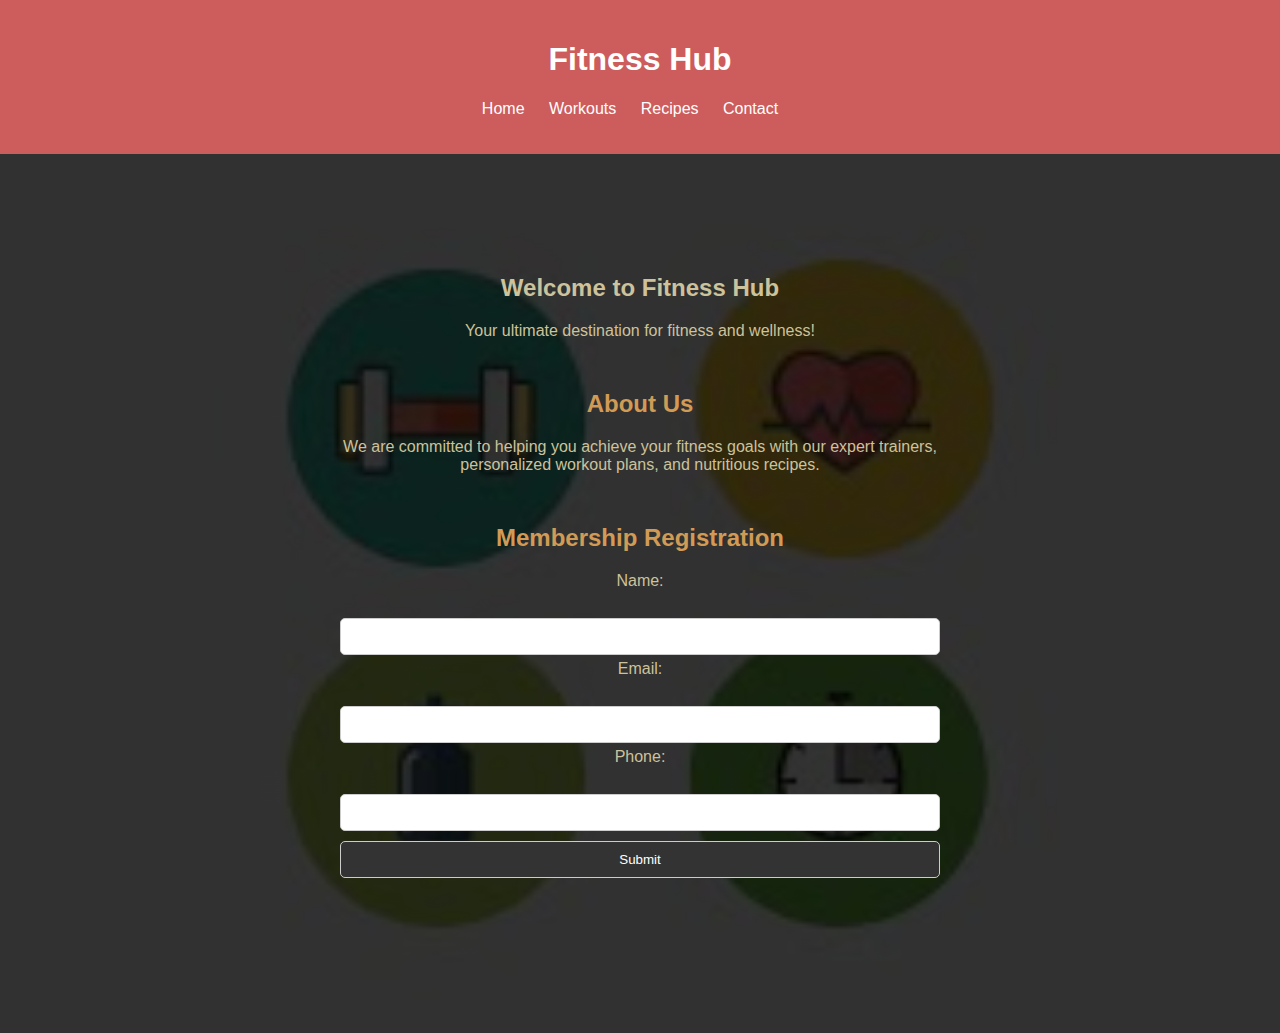
<file: index.html>
<!DOCTYPE html>
<html lang="en">
<head>
    <meta charset="UTF-8">
    <meta name="viewport" content="width=device-width, initial-scale=1.0">
    <title>Fitness Website</title>
    <link rel="stylesheet" href="styles.css">
</head>
<body>
    <header>
        <h1>Fitness Hub</h1>
        <nav>
            <ul>
                <li><a href="index.html">Home</a></li>
                <li><a href="workouts.html">Workouts</a></li>
                <li><a href="recipes.html">Recipes</a></li>
                <li><a href="contact.html">Contact</a></li>
            </ul>
        </nav>
    </header>

    <section class="hero">
        <h2>Welcome to Fitness Hub</h2>
        <p>Your ultimate destination for fitness and wellness!</p>
        <!-- <img src="https://encrypted-tbn0.gstatic.com/images?q=tbn:ANd9GcTv3su-PqfDq1LS0ICEBkUqtZ3LH8sX1yayOA&usqp=CAU">
    </section> -->

    <section class="about">
        <h2>About Us</h2>
        <p>We are committed to helping you achieve your fitness goals with our expert trainers, personalized workout plans, and nutritious recipes.</p>
    </section>

    <section class="membership">
        <h2>Membership Registration</h2>
        <form action="#" method="post">
            <label for="name">Name:</label><br>
            <input type="text" id="name" name="name" required><br>
            <label for="email">Email:</label><br>
            <input type="email" id="email" name="email" required><br>
            <label for="phone">Phone:</label><br>
            <input type="tel" id="phone" name="phone" required><br>
            <input type="submit" value="Submit">
        </form>
    </section>
<!-- 
    <footer>
        <p>&copy; 2024 Fitness Hub. All rights reserved.</p>
    </footer> -->
</body>
</html>
</file>
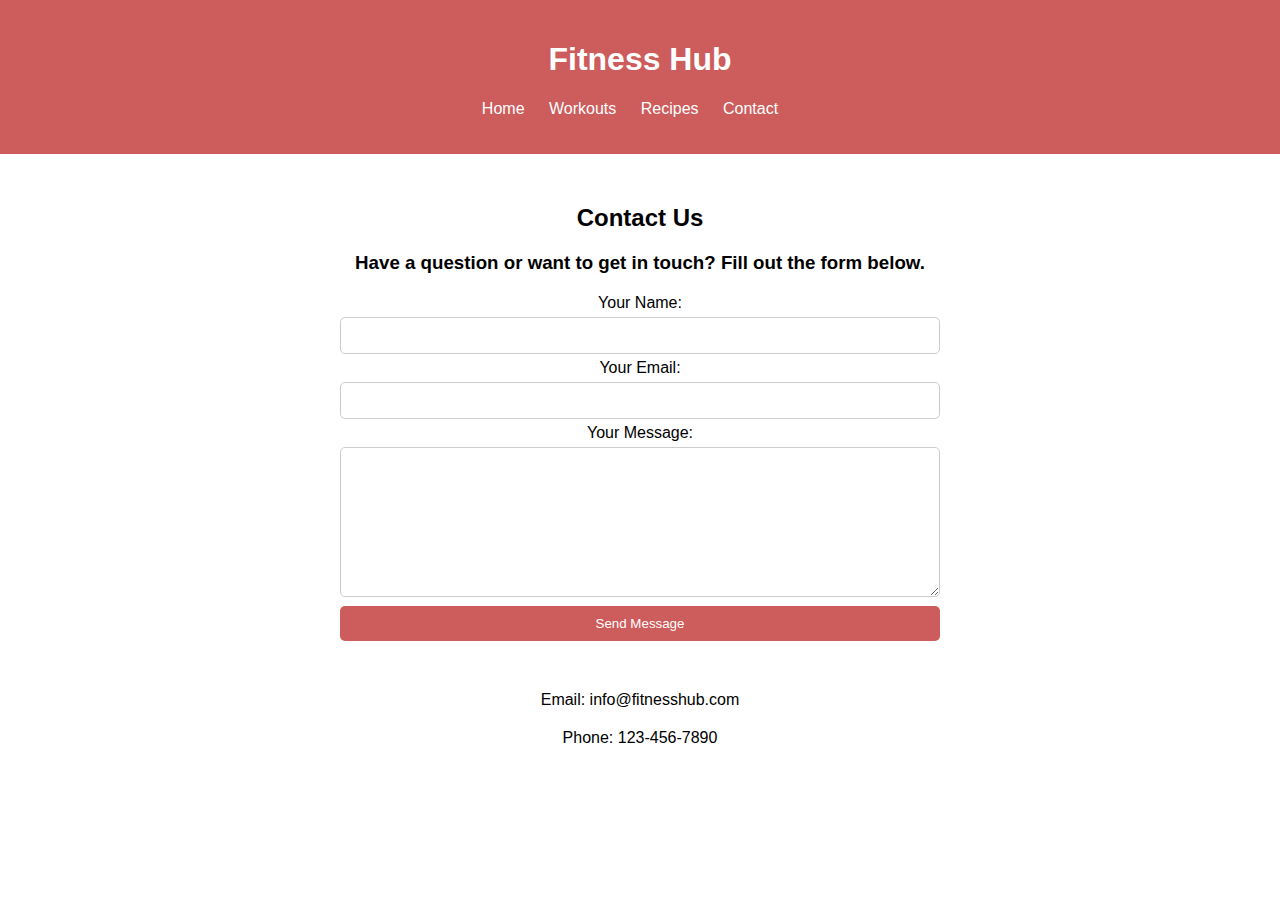
<file: contact.html>
<!DOCTYPE html>
<html lang="en">
<head>
    <meta charset="UTF-8">
    <meta name="viewport" content="width=device-width, initial-scale=1.0">
    <title>Contact</title>
    <link rel="stylesheet" href="styles.css">
</head>
<body>
    <header>
        <h1>Fitness Hub</h1>
        <nav>
            <ul>
                <li><a href="index.html">Home</a></li>
                <li><a href="workouts.html">Workouts</a></li>
                <li><a href="recipes.html">Recipes</a></li>
                <li><a href="contact.html">Contact</a></li>
            </ul>
        </nav>
    </header>

    <section class="contact">
        <h2>Contact Us</h2>
        <h3>Have a question or want to get in touch? Fill out the form below.</h3>
        <form action="#" method="post">
            <label for="name">Your Name:</label>
            <input type="text" id="name" name="name" required>
            
            <label for="email">Your Email:</label>
            <input type="email" id="email" name="email" required>
            
            <label for="message">Your Message:</label>
            <textarea id="message" name="message" required></textarea>
            
            <input type="submit" value="Send Message">
        </form>
    </section>

    <section class="contactinfo">
        <p>Email: info@fitnesshub.com</p>
        <p>Phone: 123-456-7890</p>
  </section>


</body>
</html>
</file>
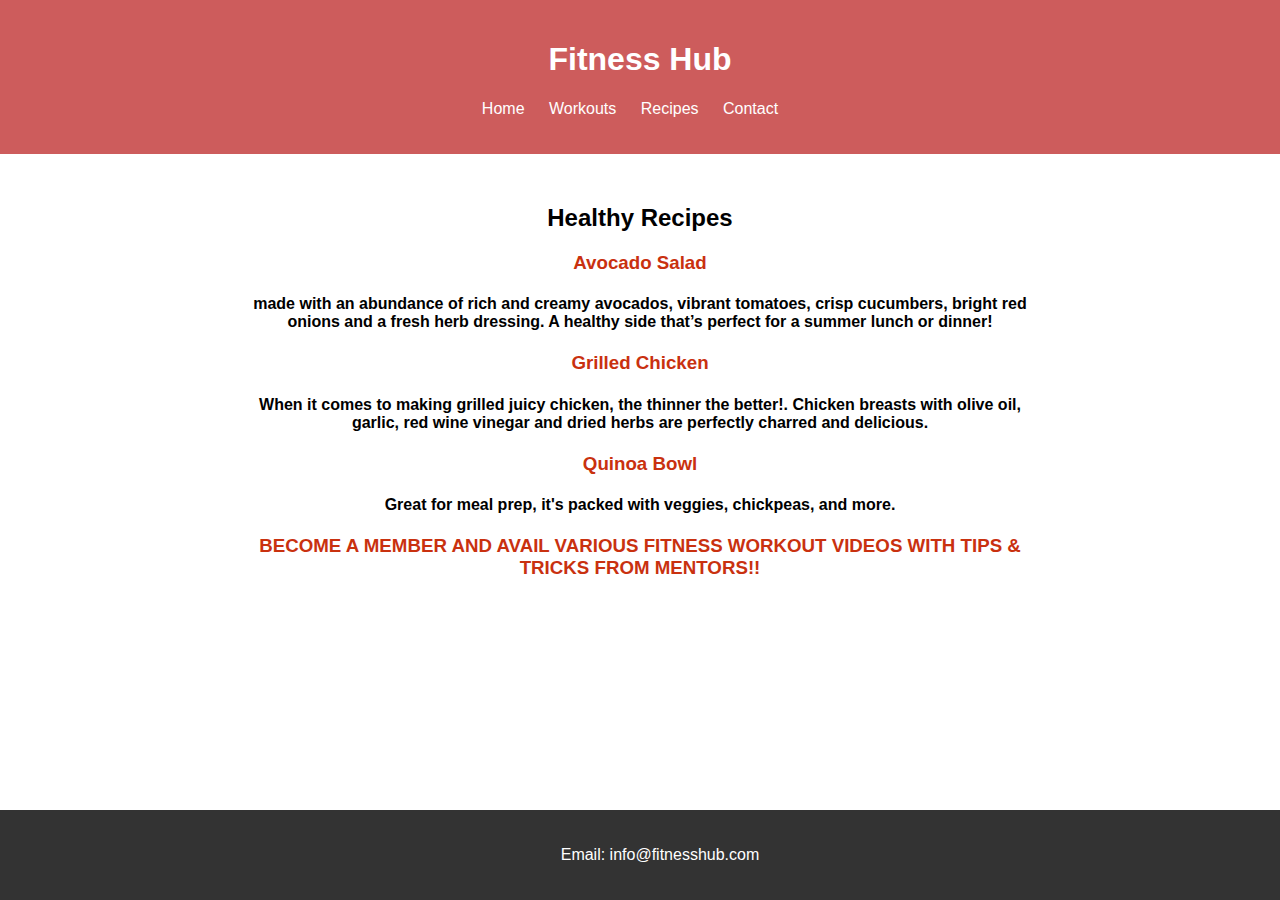
<file: recipes.html>
<!DOCTYPE html>
<html lang="en">
<head>
    <meta charset="UTF-8">
    <meta name="viewport" content="width=device-width, initial-scale=1.0">
    <title>Recipes</title>
    <link rel="stylesheet" href="styles.css">
</head>
<body>
    <header>
        <h1>Fitness Hub</h1>
        <nav>
            <ul>
                <li><a href="index.html">Home</a></li>
                <li><a href="workouts.html">Workouts</a></li>
                <li><a href="recipes.html">Recipes</a></li>
                <li><a href="contact.html">Contact</a></li>
            </ul>
        </nav>
    </header>

    <section class="recipes">
        <h2>Healthy Recipes</h2>
        
            <h3>Avocado Salad</h3>
            <h4> made with an abundance of rich and creamy avocados, vibrant tomatoes, crisp cucumbers, bright red onions and a fresh herb dressing. A healthy side that’s perfect for a summer lunch or dinner!</h4>
            <h3>Grilled Chicken</h3>
            <h4>When it comes to making grilled juicy chicken, the thinner the better!. Chicken breasts with olive oil, garlic, red wine vinegar and dried herbs are perfectly charred and delicious. </h4>
            <h3>Quinoa Bowl</h3>
            <h4>Great for meal prep, it's packed with veggies, chickpeas, and more.</h4>
            <h3>BECOME A MEMBER AND AVAIL VARIOUS FITNESS WORKOUT VIDEOS WITH TIPS & TRICKS FROM MENTORS!! </h3>

        
    </section>

    <footer>
        <p>Email: info@fitnesshub.com</p>
    </footer>
</body>
</html>
</file>
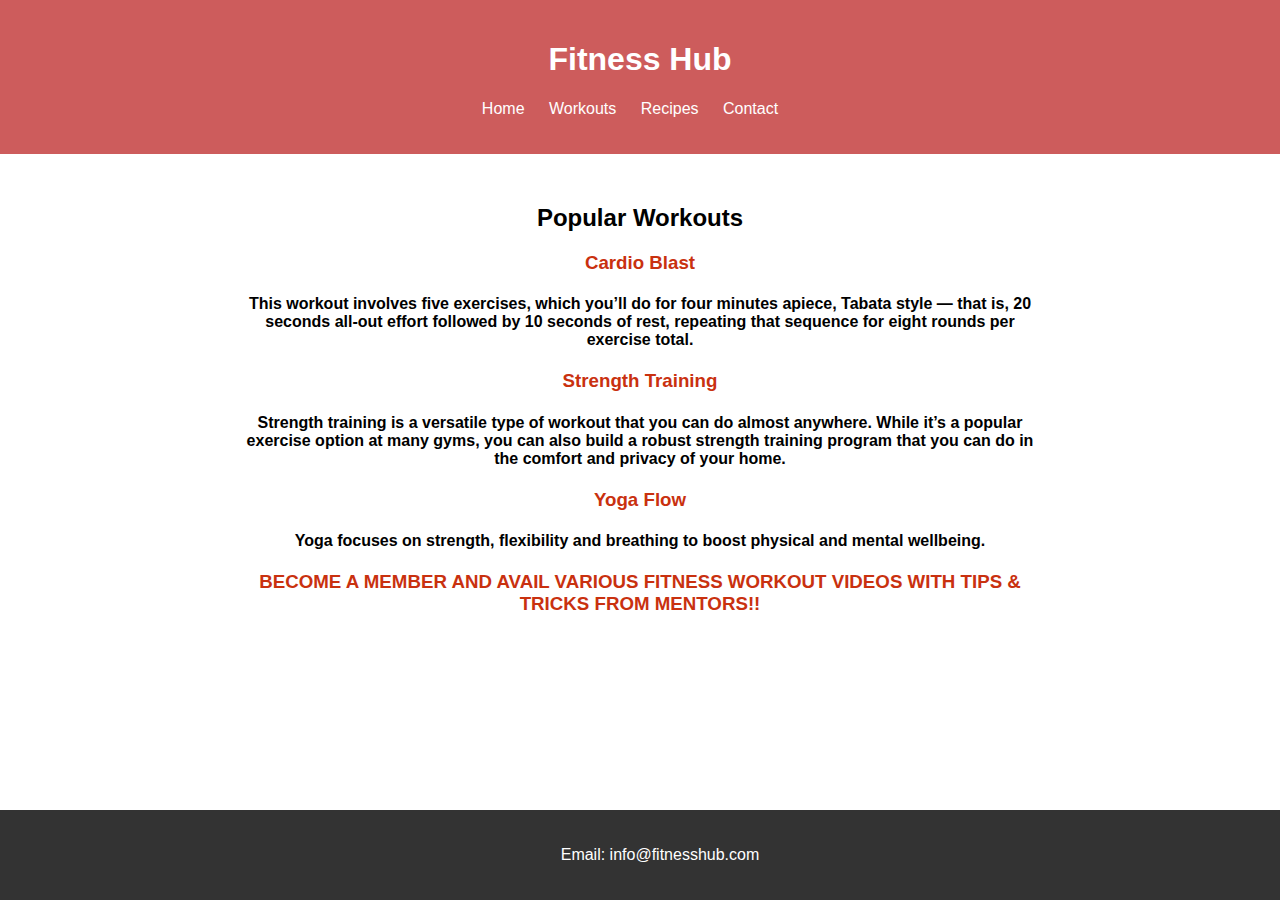
<file: workouts.html>
<!DOCTYPE html>
<html lang="en">
<head>
    <meta charset="UTF-8">
    <meta name="viewport" content="width=device-width, initial-scale=1.0">
    <title>Workouts</title>
    <link rel="stylesheet" href="styles.css">
</head>
<body>
    <header>
        <h1>Fitness Hub</h1>
        <nav>
            <ul>
                <li><a href="index.html">Home</a></li>
                <li><a href="workouts.html">Workouts</a></li>
                <li><a href="recipes.html">Recipes</a></li>
                <li><a href="contact.html">Contact</a></li>
            </ul>
        </nav>
    </header>

    <section class="workouts">
        <h2>Popular Workouts</h2>
            <h3>Cardio Blast</h3>
            <h4>This workout involves five exercises, which you’ll do for four minutes apiece, Tabata style — that is, 20 seconds all-out effort followed by 10 seconds of rest, repeating that sequence for eight rounds per exercise total.</h4>
            <h3>Strength Training</h3>
            <h4>Strength training is a versatile type of workout that you can do almost anywhere. While it’s a popular exercise option at many gyms, you can also build a robust strength training program that you can do in the comfort and privacy of your home.</h4>
            <h3>Yoga Flow</h3>
            <h4>Yoga focuses on strength, flexibility and breathing to boost physical and mental wellbeing.</h4>
            <h3>BECOME A MEMBER AND AVAIL VARIOUS FITNESS WORKOUT VIDEOS WITH TIPS & TRICKS FROM MENTORS!! </h3>
    </section>
    <footer>
        <p>Email: info@fitnesshub.com</p>
    </footer>
</body>
</html>
</file>
<file: styles.css>
body {
    font-family: Arial, sans-serif;
    margin: 0;
    padding: 0;
}

header {
    background-color:indianred;
    color: #fff;
    padding: 20px;
    text-align: center;
}

nav ul {
    list-style-type: none;
    padding: 0;
}

nav ul li {
    display: inline;
    margin-right: 20px;
}

nav ul li a {
    color: #fff;
    text-decoration: none;
}

.hero {
    text-align: center;
    color:rgb(204, 194, 155);
    padding: 100px 0;
    background: linear-gradient(rgba(0,0,0,0.8), rgba(0,0,0,0.8)), url('[data-uri]') center/cover no-repeat;
}

.about, .membership {
    text-align: center;
    margin: 50px auto;
    max-width: 600px;
}

.about h2, .membership h2 {
    color: rgb(209, 155, 85);
}

.about p, .membership form {
    margin: 20px 0;
}

.membership form label {
    display: block;
    margin-bottom: 5px;
}

.membership form input[type="text"],
.membership form input[type="email"],
.membership form input[type="tel"],
.membership form input[type="submit"] {
    width: 100%;
    padding: 10px;
    margin: 5px 0;
    border: 1px solid #ccc;
    border-radius: 5px;
    box-sizing: border-box;
}

.membership form input[type="submit"] {
    background-color: #333;
    color: #fff;
    cursor: pointer;
    transition: background-color 0.3s ease;
}

.membership form input[type="submit"]:hover {
    background-color: rgb(209, 155, 85);
}


/* for workout */
footer {
    background-color: #333;
    color: #fff;
    text-align: center;
    padding: 20px;
    position: fixed;
    bottom: 0;
    width: 100%;
}


.workouts {
    text-align: center;
    margin: 50px auto;
    max-width: 800px;
}

.workouts h2 {
    color:  black;
}

.workouts h3 {
    color:   rgb(201, 49, 15);
}


/* for recipes */
.recipes {
    text-align: center;
    margin: 50px auto;
    max-width: 800px;
}

.recipes h3 {
    color: rgb(201, 49, 15);
}


/* for contact */
.contact {
    text-align: center;
    margin: 50px auto;
    max-width: 600px;
}

.contact h2 {
    color: black;
}

.contact h3 {
    margin: 20px 0;
}

.contactinfo p {
    margin: 20px 0;
    text-align: center;
}

.contact form {
    margin-top: 20px;
}

.contact form input[type="text"],
.contact form input[type="email"],
.contact form textarea {
    width: 100%;
    padding: 10px;
    margin: 5px 0;
    border: 1px solid #ccc;
    border-radius: 5px;
    box-sizing: border-box;
}

.contact form textarea {
    height: 150px; 
}

.contact form input[type="submit"] {
    width: 100%;
    background-color: indianred;
    color: #fff;
    padding: 10px;
    border: none;
    border-radius: 5px;
    cursor: pointer;
}

.contact form input[type="submit"]:hover {
    background-color: #cc4444;
}
</file>
